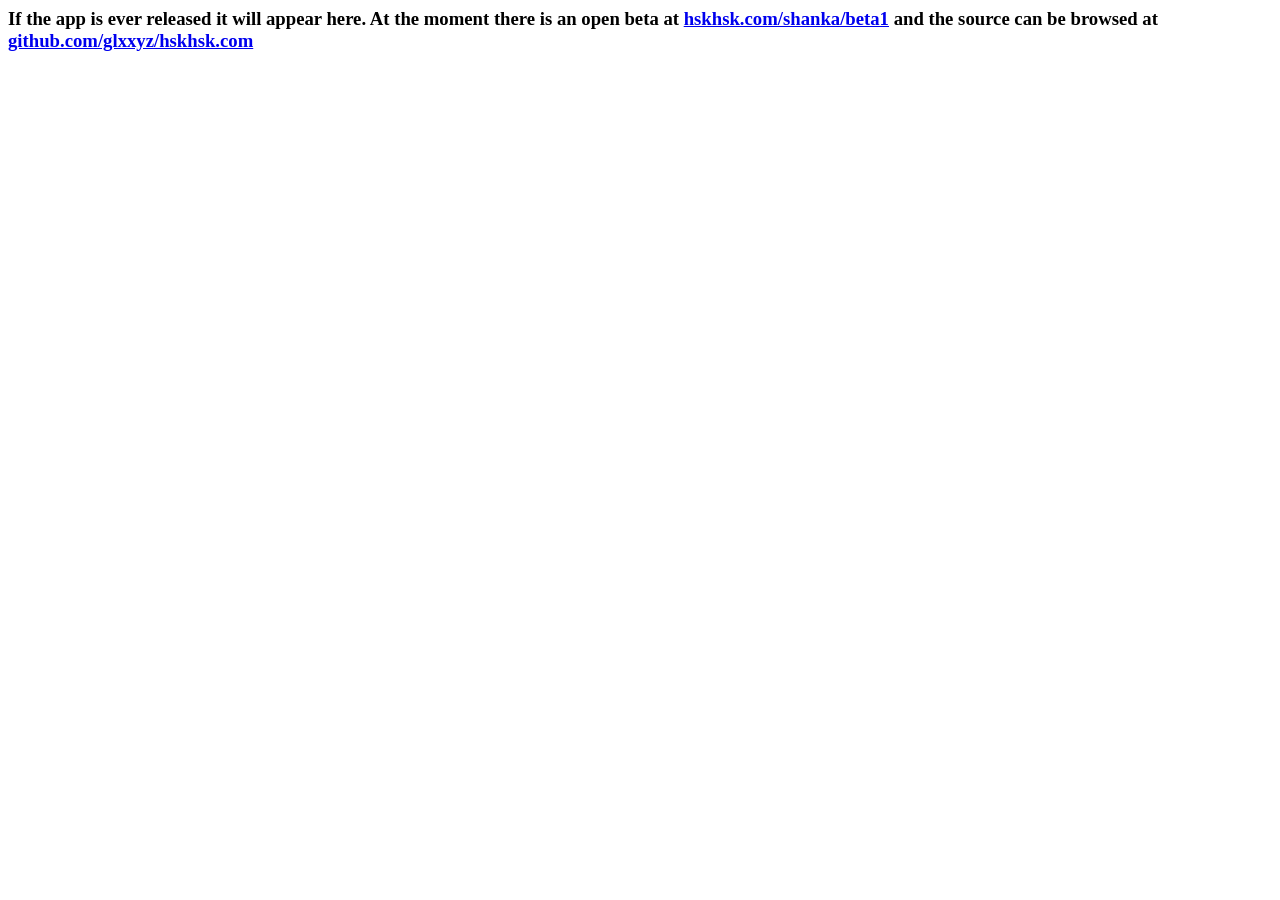
<file: hskhsk.com-main/website/public/shanka/index.html>
﻿<html>
<head>
<title>Shanka Flashcards Open Beta</title>

<script>
  (function(i,s,o,g,r,a,m){i['GoogleAnalyticsObject']=r;i[r]=i[r]||function(){
  (i[r].q=i[r].q||[]).push(arguments)},i[r].l=1*new Date();a=s.createElement(o),
  m=s.getElementsByTagName(o)[0];a.async=1;a.src=g;m.parentNode.insertBefore(a,m)
  })(window,document,'script','//www.google-analytics.com/analytics.js','ga');

  ga('create', 'UA-39955029-5', 'hskhsk.com');
  ga('send', 'pageview');
</script>

</head>
<body>
<h3>If the app is ever released it will appear here. At the moment there is an open beta at <a href="beta1">hskhsk.com/shanka/beta1</a> and the source can be browsed at <a href="https://github.com/glxxyz/hskhsk.com/tree/main/shanka">github.com/glxxyz/hskhsk.com</a></h3>
</body>
</html>
</file>
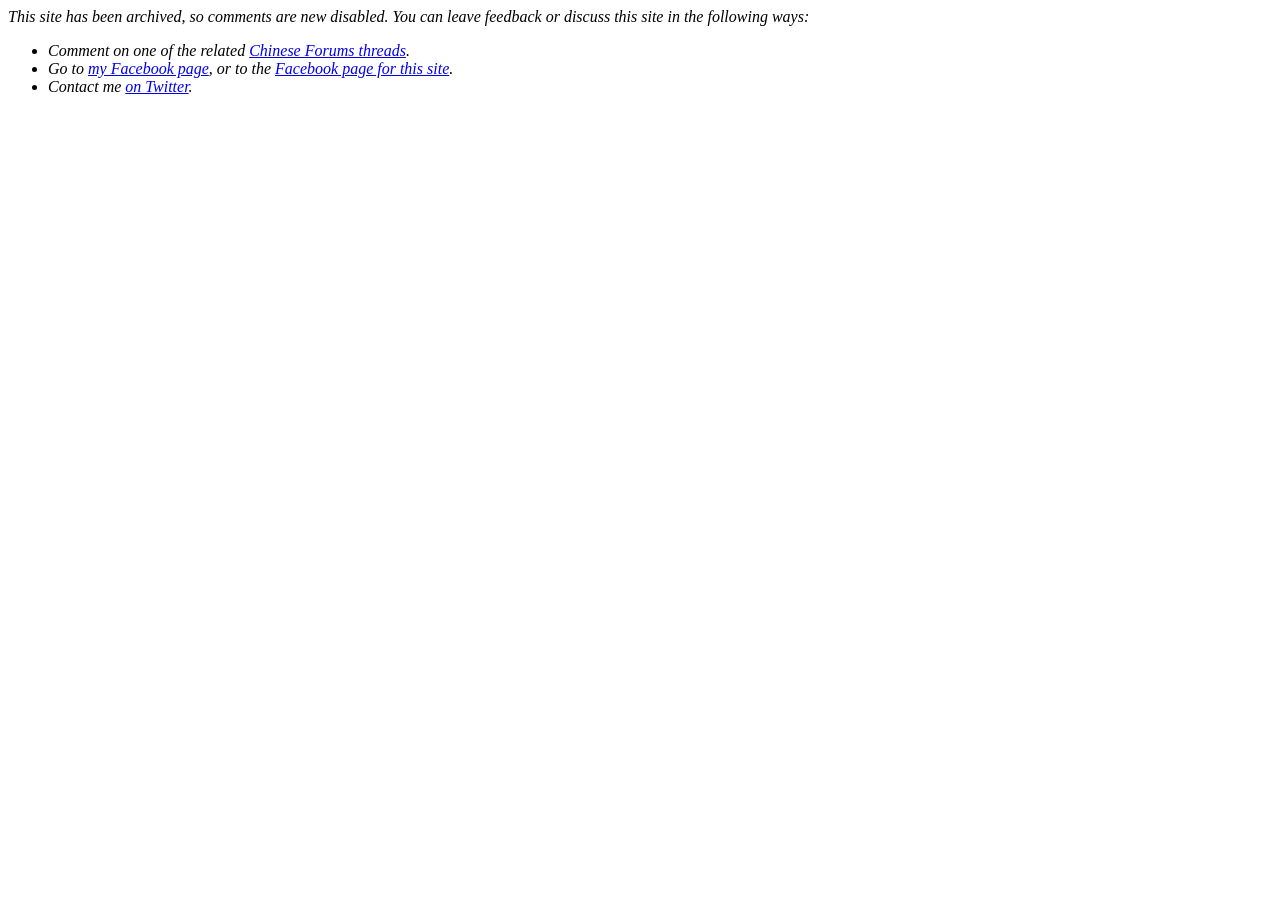
<file: hskhsk.com-main/website/public/news_files/showCommentForm-v2.htm>
<html>
<head>
</head>
<body>
<i>This site has been archived, so comments are new disabled. You can leave feedback or discuss this site in the following ways:
<ul>
<li>Comment on one of the related <a href="http://www.chinese-forums.com/index.php?/user/44472-alanmd/?tab=topics">Chinese Forums threads</a>.</li>
<li>Go to <a href="https://www.facebook.com/hskdongxi">my Facebook page</a>, or to the <a href="https://www.facebook.com/hskhskcom">Facebook page for this site</a>.</li>
<li>Contact me <a href="http://twitter.com/HSKdongxi">on Twitter</a>.
</ul>
</i>
</body>
</html>
</file>
